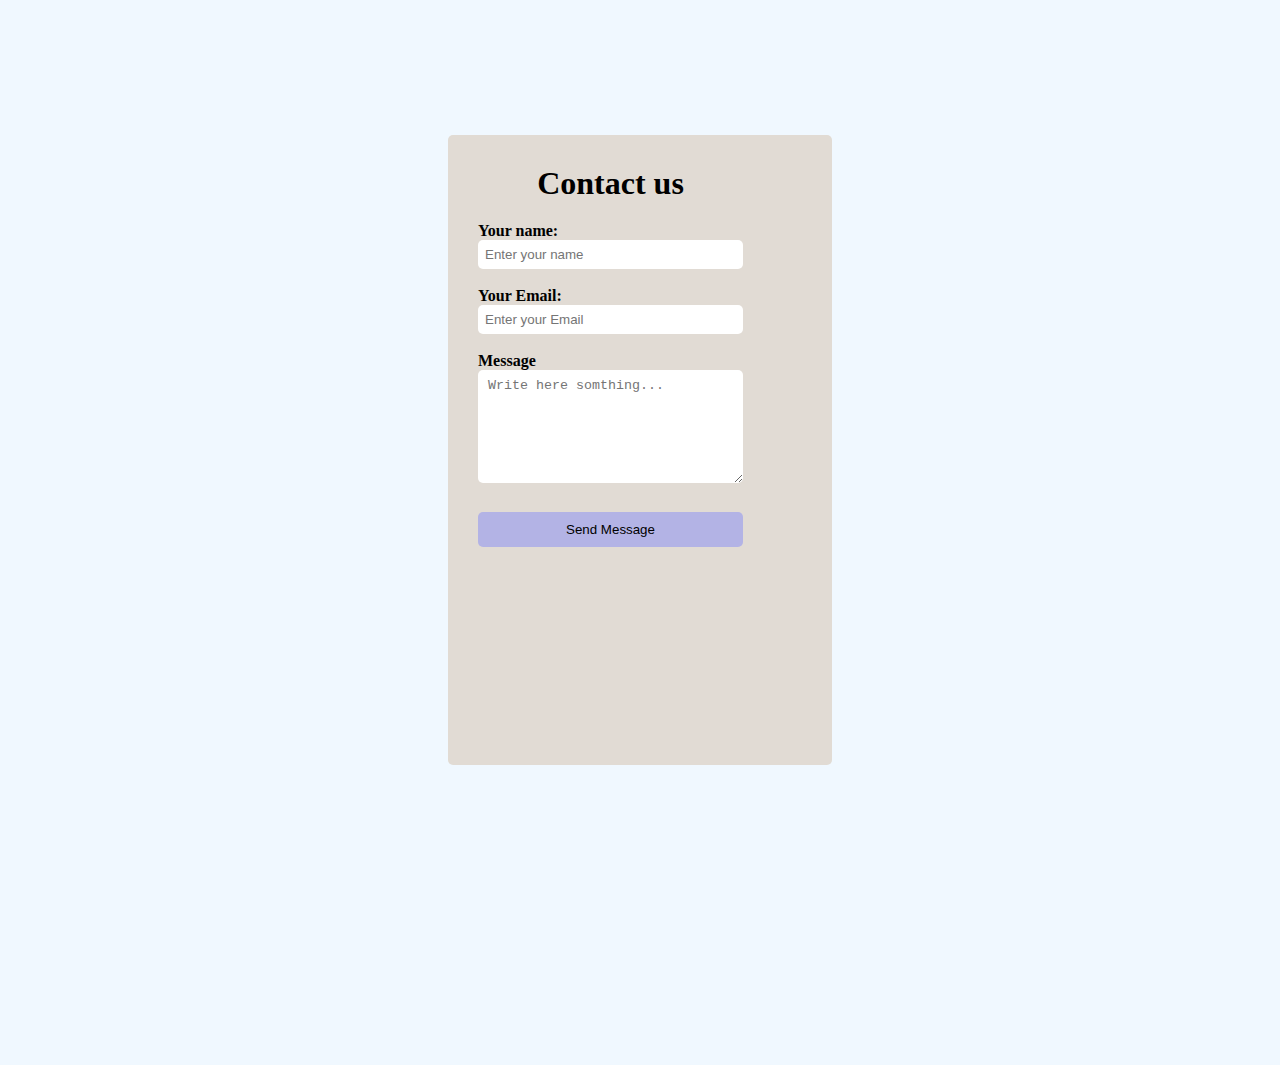
<file: Css/Project 3/index.html>
<!DOCTYPE html>
<html lang="en">
<head>
    <meta charset="UTF-8">
    <meta name="viewport" content="width=device-width, initial-scale=1.0">
    <title>Document</title>
    <link rel="stylesheet" href="style.css">
</head>
<body>
    <div class="container">
        <div class="content">
            <div class="heading">
                <h1>Contact us</h1>
           </div>

        <div class="form">
            <form action=" ">
                <label for="name"><b>Your name:</b></label>
                <br>
                <input type="text" id="name" placeholder="Enter your name">
                <br>
                <br>
                <label for="email"><b>Your Email:</b></label>
                <br>
                <input type="email" id="email" placeholder="Enter your Email">
                 <br>
                 <br>
                <label for="textarea"><b>Message</b></label>
                <br>
                <textarea name="" id="textarea" rows="7" cols="30" placeholder="Write here somthing..."></textarea>
             </form>
        </div>
        
             <button>Send Message</button>
        </div>
    </div>
</body>
</html>
</file>
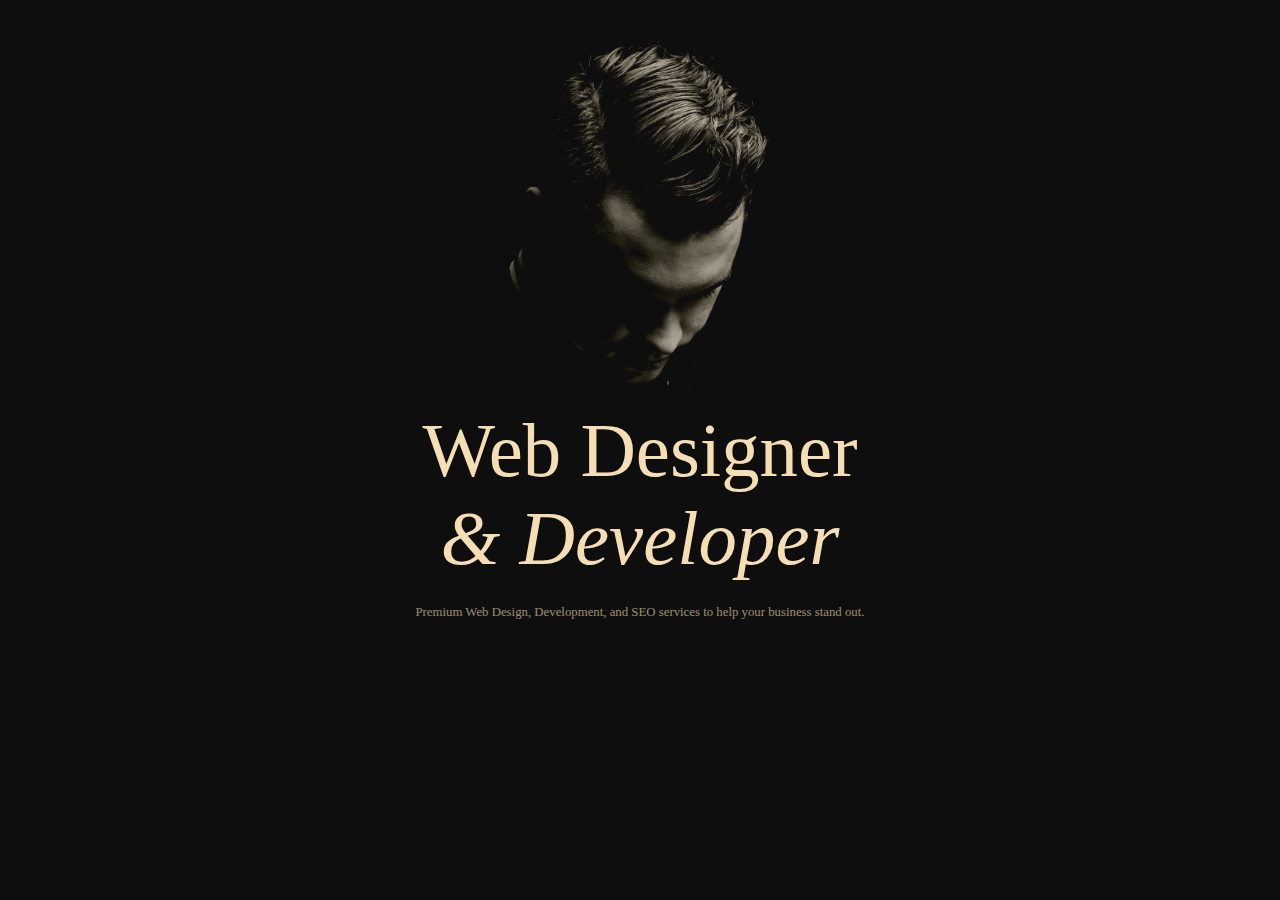
<file: Css/Project 6/index.html>
<!DOCTYPE html>
<html lang="en">
<head>
    <meta charset="UTF-8">
    <meta name="viewport" content="width=device-width, initial-scale=1.0">
    <title>Document</title>
    <link rel="stylesheet" href="style.css">
</head>
<body>
    <main>
        <section>
            <img src="hero.png" alt="">
            <h1>
                Web Designer
                <br>
                <i>& Developer</i>
            </h1>
            <p>
                 Premium Web Design, Development, and SEO <br> services to help your business stand out.
            </p>
        </section>
    </main>
    
</body>
</html>
</file>
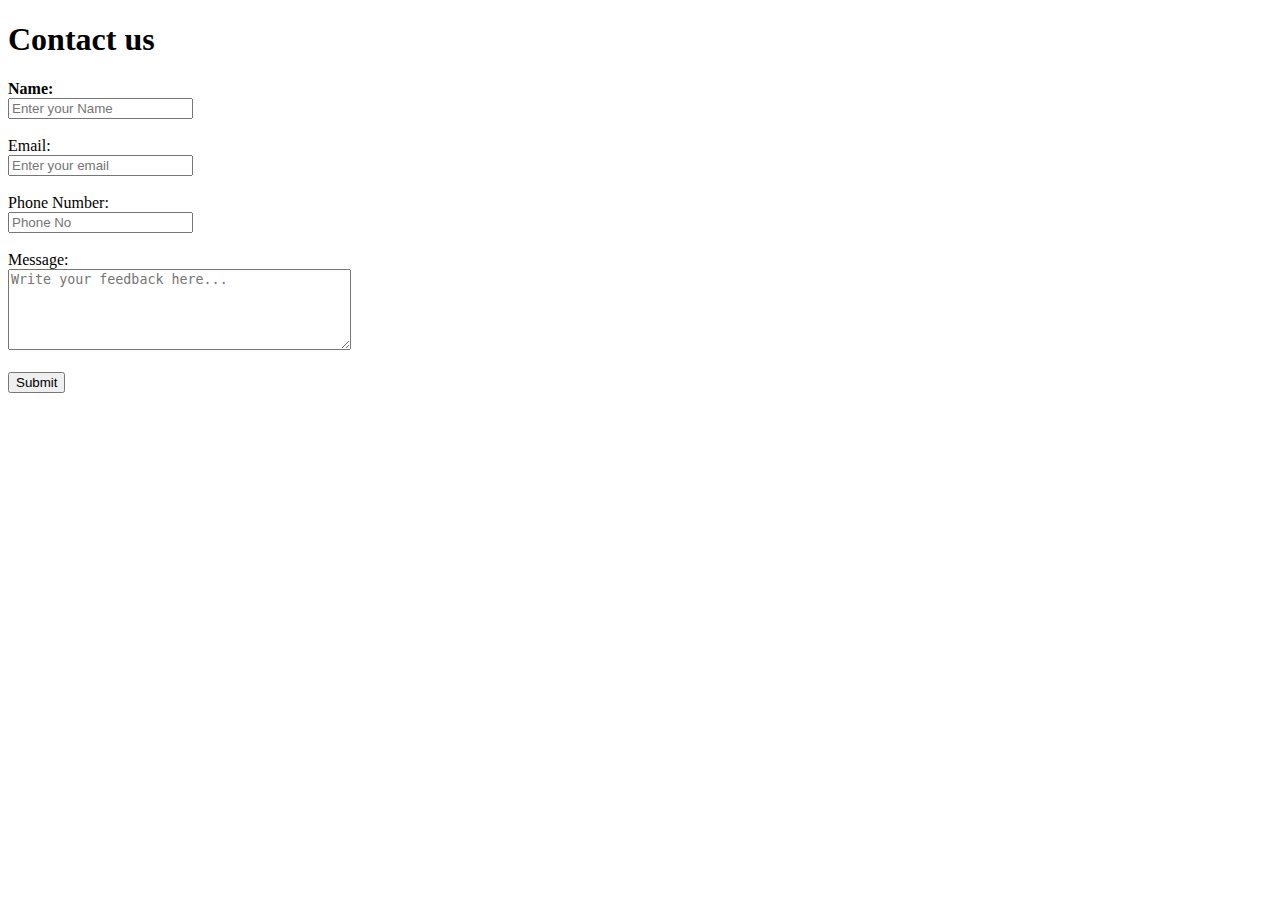
<file: FrontEnd/form.html>
<!DOCTYPE html>
<html lang="en">
<head>
    <meta charset="UTF-8">
    <meta name="viewport" content="width=device-width, initial-scale=1.0">
    <title>Document</title>
</head>
<body>
    <h1>Contact us</h1>
    <form action="">
        <label for="name"><b>Name:</b></label>
        <br>
        <input type="text" placeholder="Enter your Name" id="name">
        <br>
        <br>
        <label for="email">Email:</label>
        <br>
        <input type="email" placeholder="Enter your email" id="email">
        <br>
        <br>
        <label for="phone">Phone Number:</label>
        <br>
        <input type="number" placeholder="Phone No" id="phone">
        <br>
        <br>
        <label for="feedback">Message:</label><br>
    <textarea id="feedback" name="feedback" rows="5" cols="40" placeholder="Write your feedback here..."></textarea>
    <br><br>
    <button type="submit">Submit</button>
    </form>
</body>
</html>
</file>
<file: Css/Project 3/style.css>
*{
    margin: 0;
    padding: 0;
    box-sizing: border-box;
}
body{
    height: 100vh;
    display: flex;
    justify-content: center;
    align-items: center;
    background-color: aliceblue;
    
}
.container{
    
    width: 30%;
    height: 70%;
    padding: 30px;
    background-color: rgb(225, 219, 212);
    border-radius: 5px;
    
    
}
.content{
    height: 100%;
    display: flex;
    flex-direction: column;
    position: absolute;
    z-index: 4;
    
}
.content input, textarea,button{
    width: 100%; 
   
}
.content h1{
    text-align: center;
    margin-bottom: 20px;
}
button{
    padding: 10px;
    background-color: rgb(179, 179, 229);
    border: none;
    margin-top: 25px;
    border-radius: 5px;
    
    
}
input{
    padding: 7px;
    border: none;
    outline: none;
    border-radius: 5px;
}
.content textarea{
    padding: 8px 0px 0px 10px;
    border: none;
    outline: none;
    border-radius: 5px;
}
button:hover{
    background-color: blanchedalmond;
}
button:active{
    background-color: blue;
    color: white;
}
input:focus{
    color: red;
}
</file>
<file: Css/Project 6/style.css>
* {
  margin: 0;
  padding: 0;
  box-sizing: border-box;
}

html, body {
  width: 100%;
  height: 100%;
  background-color: #0e0e0e;
}

main {
  width: 100%;
}

section {
  text-align: center;
  display: flex;
  flex-direction: column;
  align-items: center;
  padding: 2rem 2rem;
}
section h1 {
  color: wheat;
  font-size: 3rem;
  font-weight: 100;
}
section p {
  color: wheat;
  font-size: 1rem;
  margin: 1.5rem;
  font-weight: 100;
  line-height: 1.5rem;
  opacity: 0.6;
}
section p br {
  display: none;
}
section img {
  width: 100%;
}

@media (min-width: 1020px) {
  html {
    font-size: 1vw;
  }
  section img {
    width: 25%;
  }
  section h1 {
    font-size: 6rem;
  }
  section p {
    font-weight: 100;
  }
}/*# sourceMappingURL=style.css.map */
</file>
